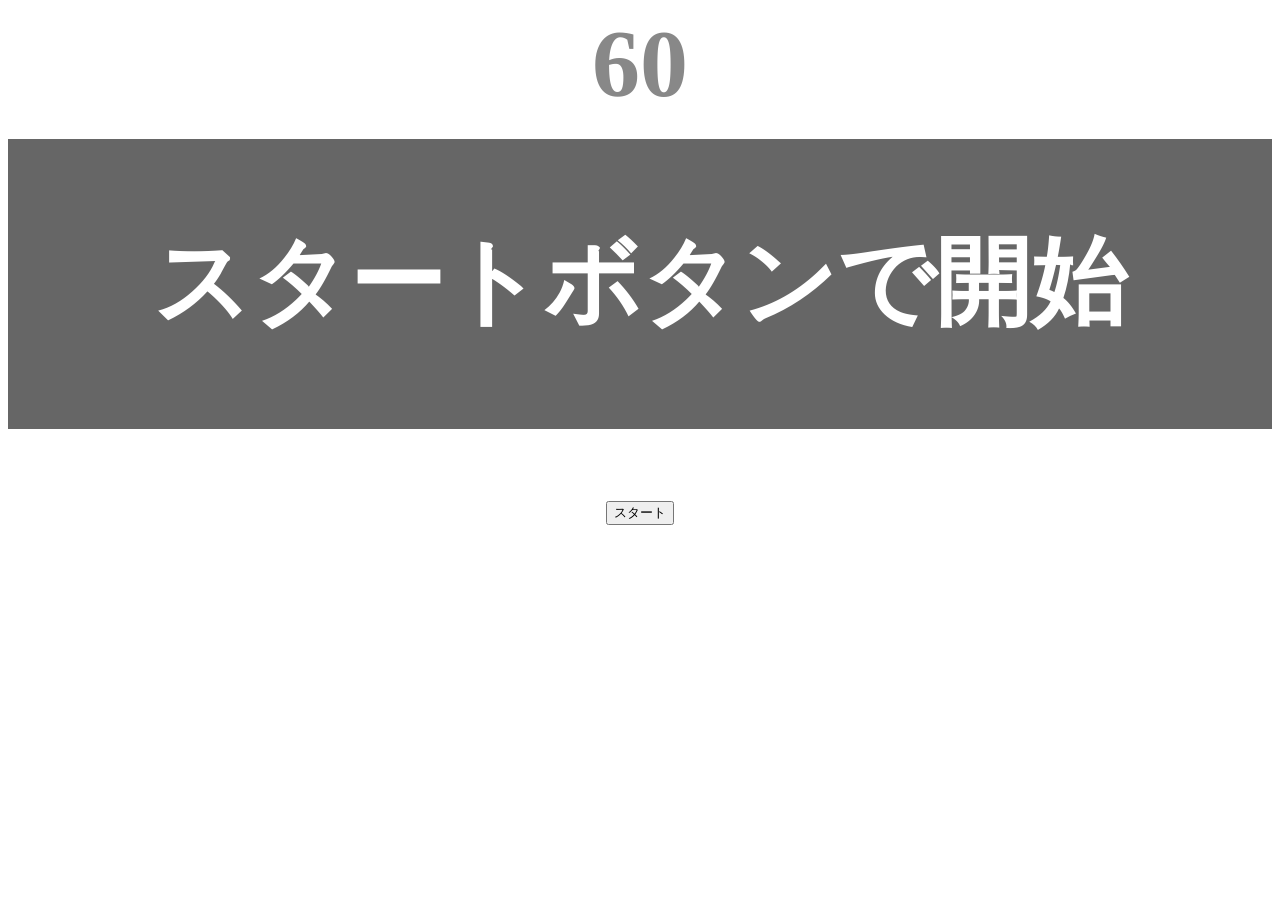
<file: kadai_tutorial_output/index.html>
<!DOCTYPE html>
<html lang="ja">
<head>
  <meta charset="UTF-8">
  <meta name="viewport" content="width=device-width, initial-scale=1.0">
  <title>タイピングゲーム</title>
  <meta name="description" content="【JavaScript応用編】簡易的なタイピングゲームです。">
  <link rel="stylesheet" href="style.css">
</head>
<body>
  <p id="count" class="count">60</p>
  <div id="wrap" class="wrap">
    <span id="typed" class="typed"></span><span id="untyped"></span>
  </div>
  <button id="start">スタート</button>
  <script type="text/javascript" src="main.js"></script>
</body>
</html>
</file>
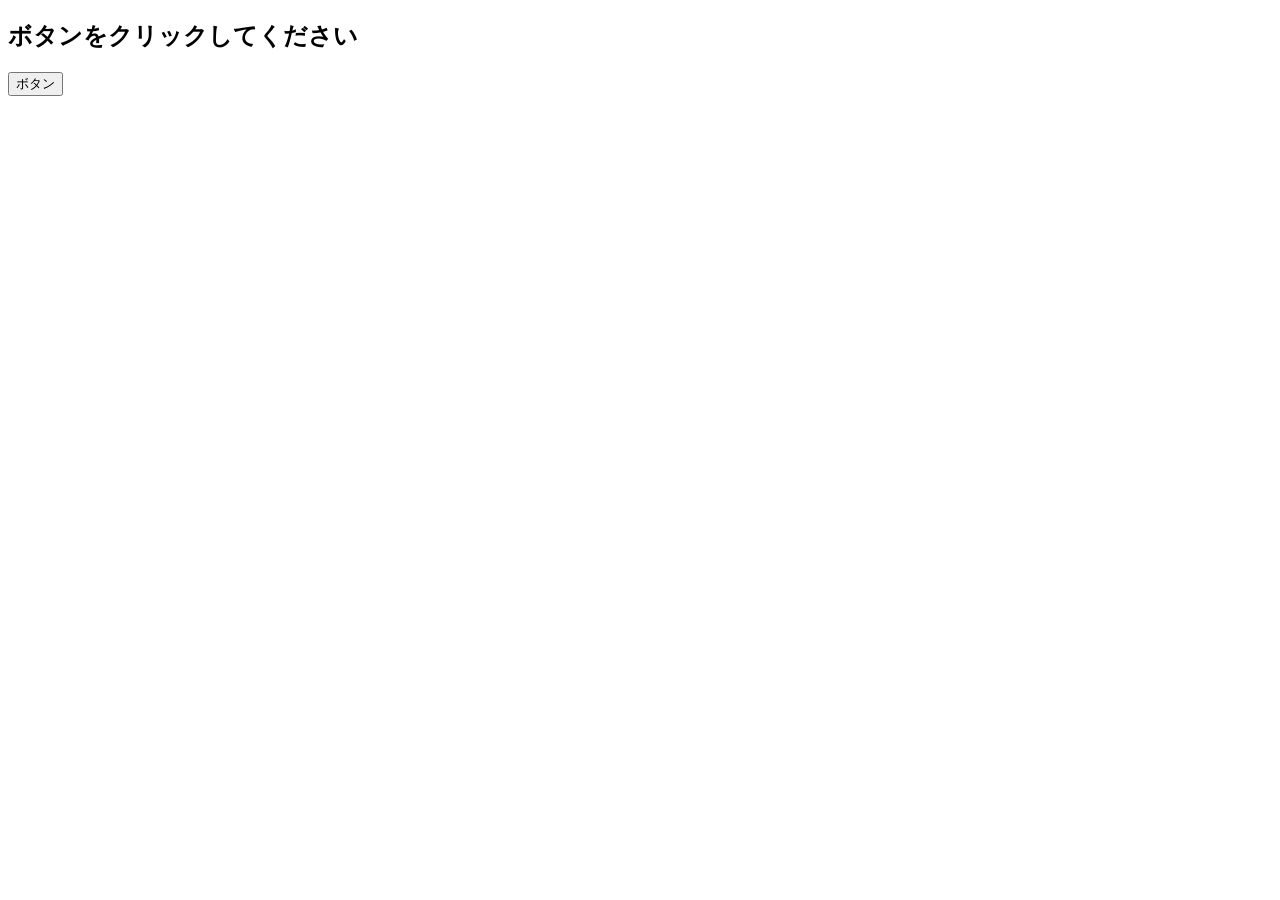
<file: kadai_020/event.html>
<!DOCTYPE html>
<html lang="ja">
<head>
  <title>JavaScriptの基礎を学ぼう_20章課題</title>                                 
  <meta charset="UTF-8">
</head>
<body>
    <h2 id="text">ボタンをクリックしてください</h2>
    <button id="btn">ボタン</button>
    <script src="event.js"></script>
</body>
</html>
</file>
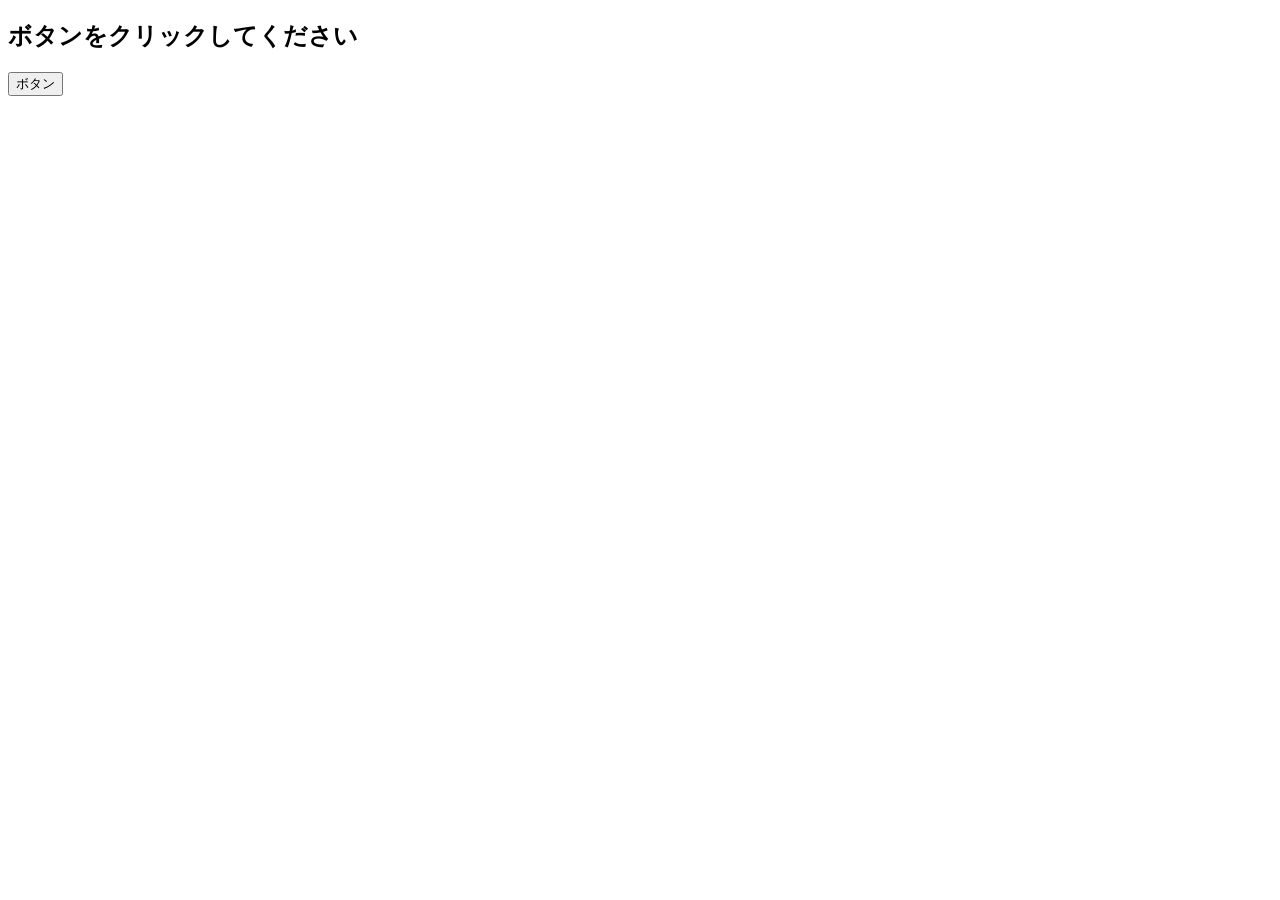
<file: kadai_021/event.html>
<!DOCTYPE html>
<html lang="ja">
<head>
  <title>JavaScriptの基礎を学ぼう_21章課題</title>                                 
  <meta charset="UTF-8">
</head>
<body>
    <h2 id="text">ボタンをクリックしてください</h2>
    <button id="btn">ボタン</button>
    <script src="event.js"></script>
</body>
</html>
</file>
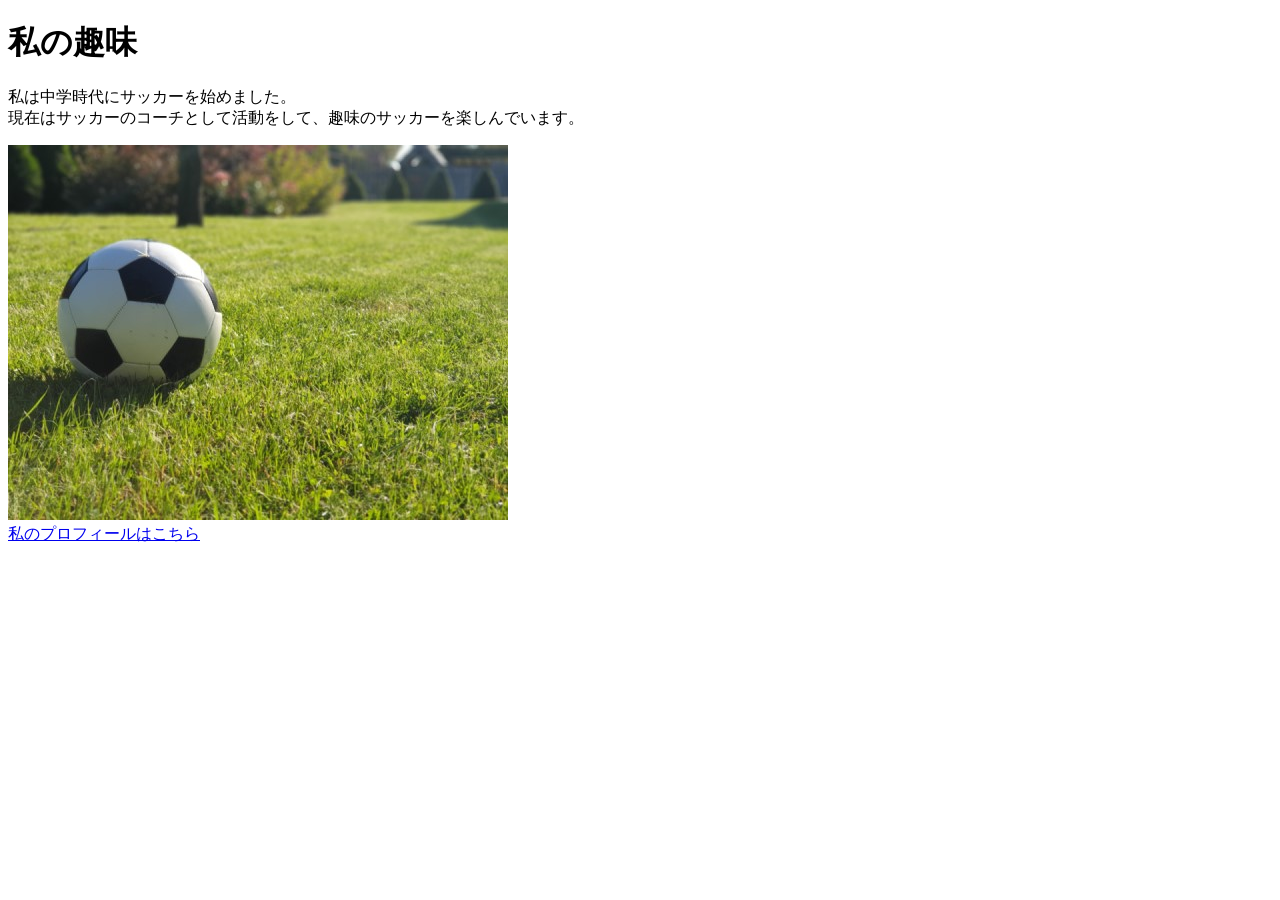
<file: kadai_005/html/kadai_005.html>
<!DOCTYPE html>
<html>
  <head>
    <title>5章課題</title>
    <meta name="description" content="このページは5章の課題です。">
    <meta charset="utf-8">
  </head>
  <body>
  <h1>私の趣味</h1>
  <p>私は中学時代にサッカーを始めました。<br>現在はサッカーのコーチとして活動をして、趣味のサッカーを楽しんでいます。
  </p>
  <img src="../images/sample.jpg"><br>
  <a href="https://twitter.com/samuraijuk">私のプロフィールはこちら</a> 
  </body>
</html>
</file>
<file: kadai_tutorial_output/style.css>
body {
  font-size: 6em;
  text-align: center;
}
.count {
  margin: 0;
  font-weight: bold;
  color: #888;
}
.wrap {
  margin-top: 20px;
  padding: 80px 40px;
  background-color: #666;
  font-weight: bold;
  color: #fff;
}
.typed {
  color: lightgreen;
}
.mistyped {
  background-color: red;
}
</file>
